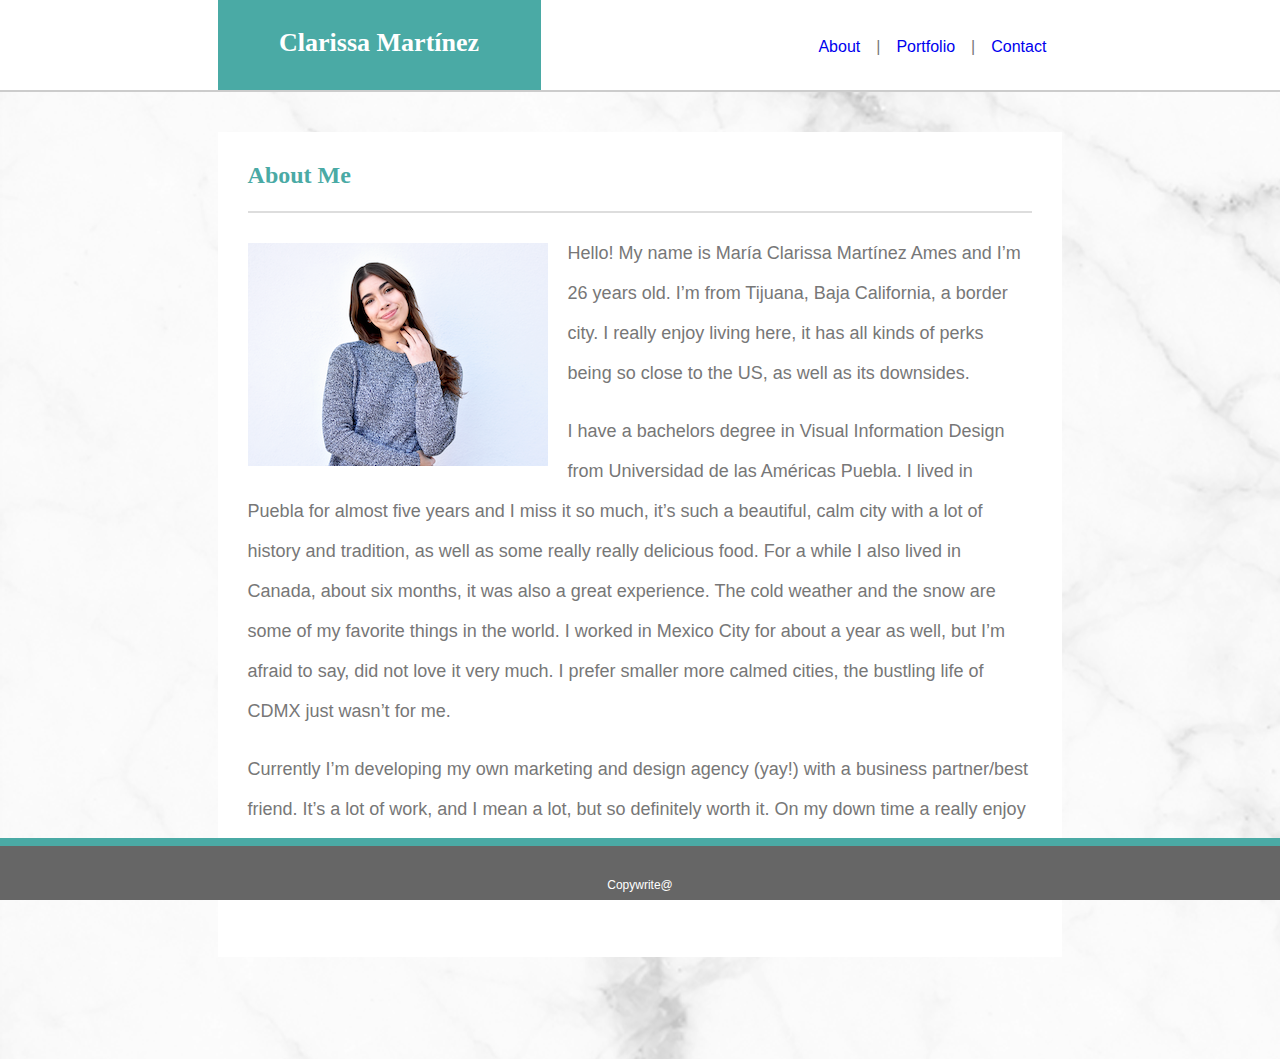
<file: index.html>
<!DOCTYPE html>
<html lang="en">
<head>
    <meta charset="UTF-8">
    <meta name="viewport" content="width=device-width, initial-scale=1.0">
    <meta http-equiv="X-UA-Compatible" content="ie=edge">
    <title>About</title>
    <link rel="stylesheet" type="text/css" href="Assets/CSS/style.css">

</head>
<body background="Assets/Images/BG.png" id="index">

      
             <div class="menu">

                 <div id= "nom">  Clarissa Martínez</div>

                <ul>
                <li><a id="menuitem1" href="contact.html">Contact</a></li>
                <li>|</li>
                <li><a id="menuitem2" href="portfolio.html">Portfolio</a></li>
                <li>|</li>
                <li><a id="menuitem3" href="index.html">About</a></li>
                </ul>

            </div>



    <div class="wrapper1">

        <div id="inside">
        <h2>About Me</h2>
        <div id="emp"></div>
        <img id="pup" src="Assets/Images/puppet.png" alt="Portrait Clarissa">

        <p>Hello! My name is María Clarissa Martínez Ames and I’m 26 years old. I’m from Tijuana, Baja California, a border city. I really enjoy living here, it has all kinds of perks being so close to the US, as well as its downsides.</p>
            <p>I have a bachelors degree in Visual Information Design from Universidad de las Américas Puebla. I lived in Puebla for almost five years and I miss it so much, it’s such a beautiful, calm city with a lot of history and tradition, as well as some really really delicious food. For a while I also lived in Canada, about six months, it was also a great experience. The cold weather and the snow are some of my favorite things in the world. I worked in Mexico City for about a year as well, but I’m afraid to say, did not love it very much. I prefer smaller more calmed cities, the bustling life of CDMX just wasn’t for me. </p>
            <p> Currently I’m developing my own marketing and design agency (yay!) with a business partner/best friend. It’s a lot of work, and I mean a lot, but so definitely worth it. 
           On my down time a really enjoy reading, a new habit of mine, and drawing, an old one. I also try to squeeze in some yoga practices, but unfortunately its getting harder and harder to do so. </p>
             

        

    </div>

    

    <footer class="foot">
        Copywrite@
    </footer>

    
</body>
</html>
</file>
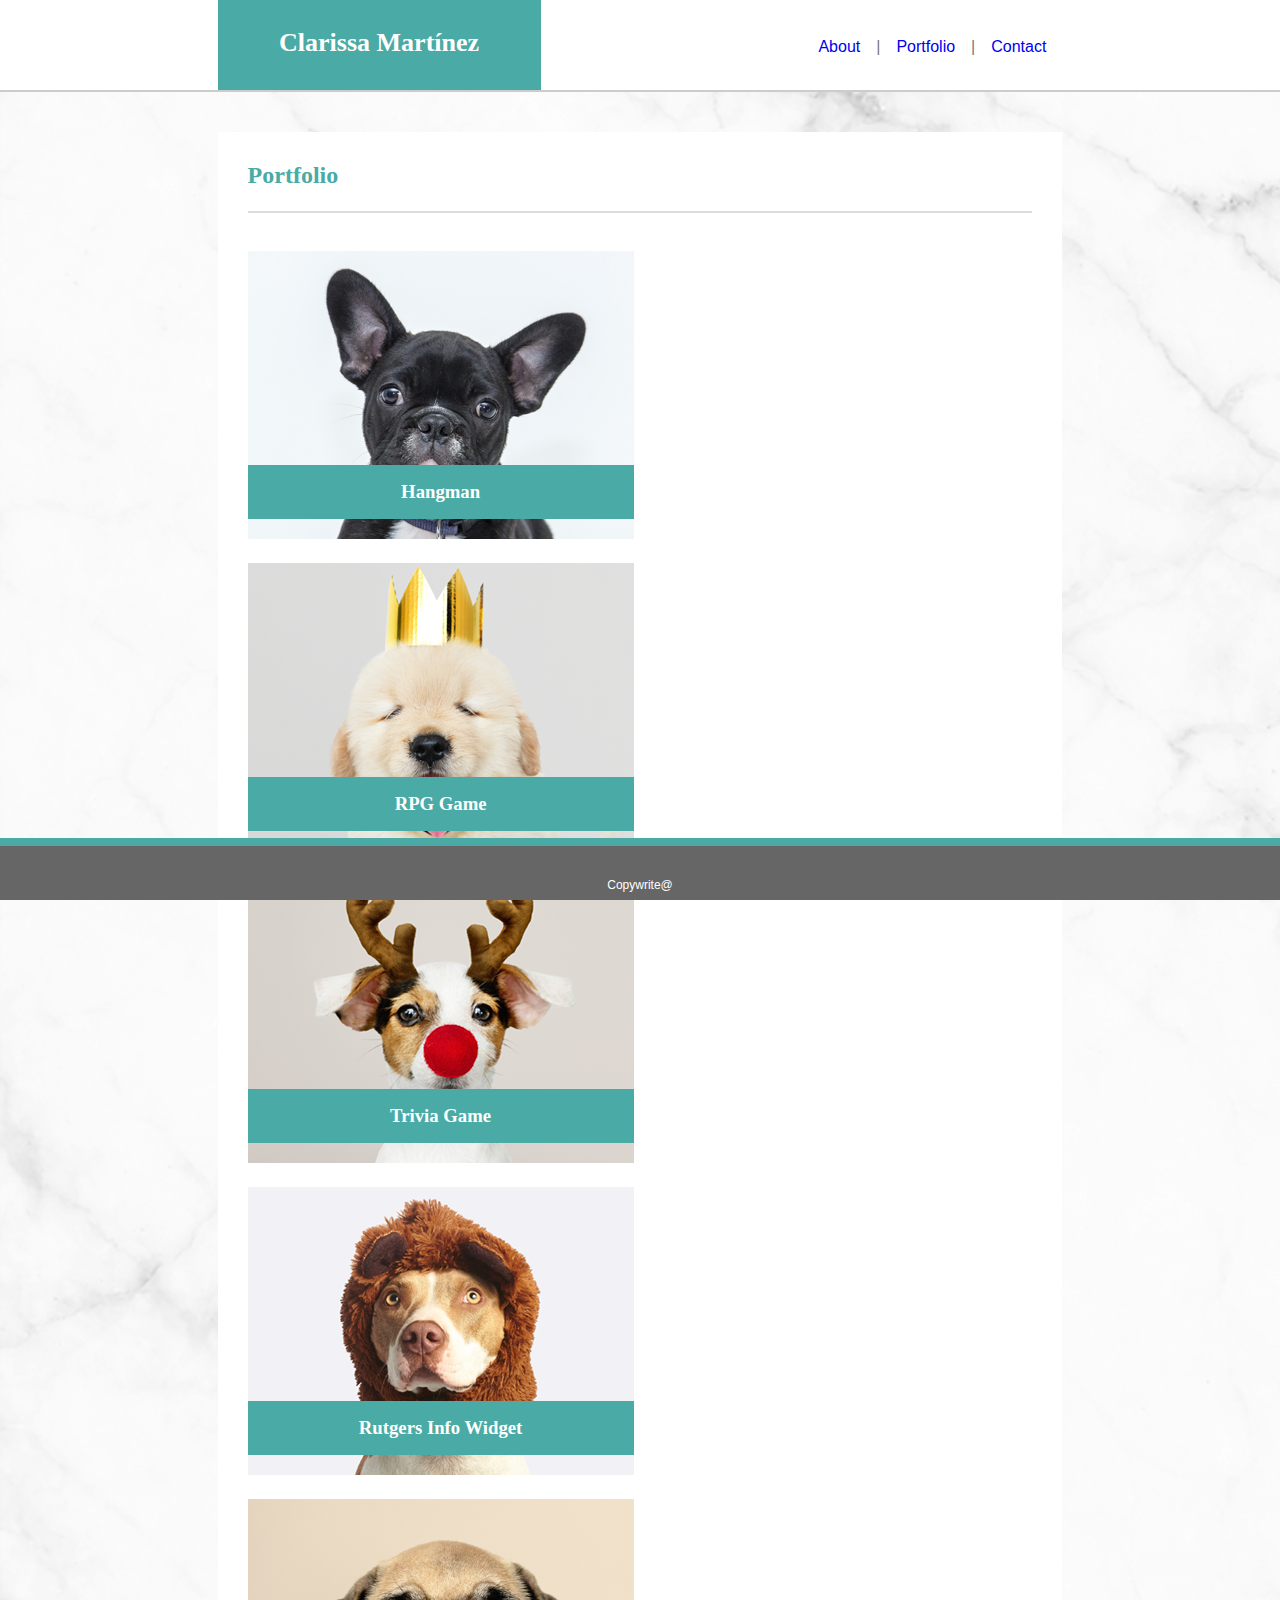
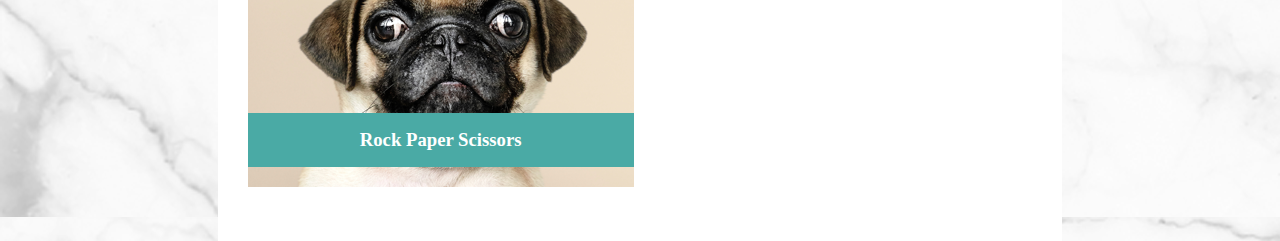
<file: portfolio.html>
<!DOCTYPE html>
<html lang="en">
<head>
    <meta charset="UTF-8">
    <meta name="viewport" content="width=device-width, initial-scale=1.0">
    <meta http-equiv="X-UA-Compatible" content="ie=edge">
    <title>Portfolio</title>
    <link rel="stylesheet" type="text/css" href="Assets/CSS/style.css">

</head>
<body background="Assets/Images/BG.png" id="portfolio">

        <div class="menu">

                <div id= "nom">  Clarissa Martínez</div>

               <ul>
               <li><a id="menuitem1" href="contact.html">Contact</a></li>
               <li>|</li>
               <li><a id="menuitem2" href="portfolio.html">Portfolio</a></li>
               <li>|</li>
               <li><a id="menuitem3" href="index.html">About</a></li>
               </ul>

           </div>


    </div>

    <div id="parent">



        <div class="wrapper2">
        <h2>Portfolio</h2>
        <div id="emp2"></div>
        <br>

        <div id="contain1">
        <img id="dog1" src="Assets/Images/Dog1.png" alt="Black Frenchie">
        <h3 id="hang">Hangman</h3>
         </div>

        <div id="contain2">
        <img id="dog2" src="Assets/Images/Dog2.png" alt="Golden Retriever puppy">
        <h3 id="rpg">RPG Game</h3>
            </div>

        <div id="contain3">
        <img id="dog3" src="Assets/Images/Dog3.png" alt="Christmas Jack Russell">
        <h3 id="trivia">Trivia Game</h3>
         </div>

        <div id="contain4">
        <img id="dog4" src="Assets/Images/Dog4.png" alt="Bear Pitbull">
        <h3 id="info">Rutgers Info Widget</h3>
        </div>

        <div id="contain5">
        <img id="dog5" src="Assets/Images/Dog5.png" alt="Pug puppy">
        <h3 id="paper">Rock Paper Scissors</h3>
         </div>

    </div>  




</div>



    <footer class="foot">
        Copywrite@
    </footer>

    
</body>
</html>
</file>
<file: Assets/CSS/style.css>
* {
    box-sizing: border-box;
}

#index {
    margin: 0px;
    }

#portfolio {
        margin: 0px;
        }

#contact {
            margin: 0px;
            }

ul {
    list-style-type: none;
    margin: 0;
    padding: 0;
    overflow: hidden;
    
  }
  
  li {
    float: right;
    padding-top: 38px;
    padding-bottom: 34px;
    font-family: Arial, Helvetica, sans-serif;
    color: #777777;
  }

  li a:visited {
    color: #777777;
  }

  li a {
   
    text-decoration: none;
    text-align: center;
    padding: 14px 16px;
  }
 

  li a:hover {
    color: #4aaaa5;
  }

  .menu {
    
    margin: 0 auto 0 auto;
    
   margin-top: 0px;
   background: white;
   padding-left: 17%;
   padding-right: 17%;
   border-bottom: 2px solid #cccccc;
}

#nom {
    background: #4aaaa5;
    width: 323px;
    height: 90px;
    float: left;
    text-align: center;
    padding: 28px;
    font-size: 26px;
    color: white;
    font-weight: bold;
    font-family: Georgia, 'Times New Roman', Times, serif;
}

.wrapper1{
    clear: both;  
    margin-bottom: 102px; 
}



.wrapper3{
    clear: both;
    width: 66%;
    margin: 0 auto 0 auto;
    background: white;
    padding: 30px;
    margin-top: 40px;
    margin-bottom: 30px;

}

#inside {
    width: 66%;
    margin: 0 auto 0 auto;
    background: white;
    padding: 30px;
    margin-top: 40px;
    margin-bottom: 30px;
}

h2 {
    margin-top: 0px;
    margin-bottom: 22px;
    text-decoration: none;
    font-family: Georgia, 'Times New Roman', Times, serif;
    color: #4aaaa5; 
   
}

a {
    text-decoration: none;
}


.foot {
    background: #666666;
    position: fixed;
    bottom: 0;
    width: 100%;
    text-align: center;
    padding-top: 32px;
    padding-bottom: 8px;
    border-top: 8px solid #4aaaa5;
    margin-top: 0px;
    font-family: Arial, Helvetica, sans-serif;
    color: white;
    font-size: 12px;
}
#emp{
    border-bottom: 2px solid #dddddd;
    margin-top: 0px;
    margin-bottom: 20px;
}



#pup{
    float: left;
    padding-right: 20px;
    padding-top: 10px;
}

p {
    font-family: Arial, Helvetica, sans-serif;
    font-size: 18px;
    line-height: 40px;
    color: #777777;
}


#contain1 {
    position: relative;
    text-align: center;
    color: white;
    float: left;
    margin-right: 20px;
    margin-bottom: 20px; 
}

#hang {
    position: absolute;
    top: 76%;
    left: 50%;
    transform: translate(-50%, -50%);
    background: #4aaaa5;
    padding: 16px;
    width: 386px;
    font-family: Georgia, 'Times New Roman', Times, serif
  }

  #contain2 {
    position: relative;
    text-align: center;
    color: white;
    float: left;
    margin-right: 20px;
    margin-bottom: 20px; 
}

#rpg {
    position: absolute;
    top: 76%;
    left: 50%;
    transform: translate(-50%, -50%);
    background: #4aaaa5;
    padding: 16px;
    width: 386px;
    font-family: Georgia, 'Times New Roman', Times, serif
  }

  #contain3 {
    position: relative;
    text-align: center;
    color: white;
    float: left;
    margin-right: 20px;
    margin-bottom: 20px; 
}

#trivia {
    position: absolute;
    top: 76%;
    left: 50%;
    transform: translate(-50%, -50%);
    background: #4aaaa5;
    padding: 16px;
    width: 386px;
    font-family: Georgia, 'Times New Roman', Times, serif
  }

  #contain4 {
    position: relative;
    text-align: center;
    color: white;
    float: left;
    margin-right: 20px;
    margin-bottom: 20px; 
   
}

#info {
    position: absolute;
    top: 76%;
    left: 50%;
    transform: translate(-50%, -50%);
    background: #4aaaa5;
    padding: 16px;
    width: 386px;
    font-family: Georgia, 'Times New Roman', Times, serif
  }

  #contain5 {
    position: relative;
    text-align: center;
    color: white;
    float: left;
    margin-right: 20px;
    margin-bottom: 20px;   
    
}


#paper{
    position: absolute;
    top: 76%;
    left: 50%;
    transform: translate(-50%, -50%);
    background: #4aaaa5;
    padding: 16px;
    width: 386px;
    font-family: Georgia, 'Times New Roman', Times, serif
  }

  #parent {
    position: relative;
   
}
  .wrapper2{
    clear: both; 
    position: absolute;
    left: 17%;
    right: 17%;
    background: white;
    margin-top: 40px;
    padding: 30px;
     
}

#emp2{
    border-bottom: 2px solid #dddddd;
    margin-top: 0px;
    margin-bottom: 20px;
    clear: both;
}

#emp3{
    border-bottom: 2px solid #dddddd;
    margin-top: 0px;
    margin-bottom: 20px;
    clear: both;
}

#format {
    font-family: Arial, Helvetica, sans-serif;
    font-size: 16px;
    line-height: 30px;
    color: #777777; 
    
  }
  input {
    width: 100%;
    height: 30px;
    font-size: 14px;
    color: #777777;
    font-family: Arial, Helvetica, sans-serif;
    padding: 10px;
  }


    #button {
      background-color: #4aaaa5; 
      border: none;
      color: white;
      padding: 10px;
      text-align: center;
      text-decoration: none;
      display: inline-block;
      font-size: 16px;
      width: 100px;
      height: 36px;
    }

    textarea {
      width: 100%;
  height: 150px;
  padding: 12px 20px;
  font-size: 14px;
    color: #777777;
    font-family: Arial, Helvetica, sans-serif;
    padding: 10px;
  
  border: .5px solid rgb(216, 216, 216);
 }
</file>
